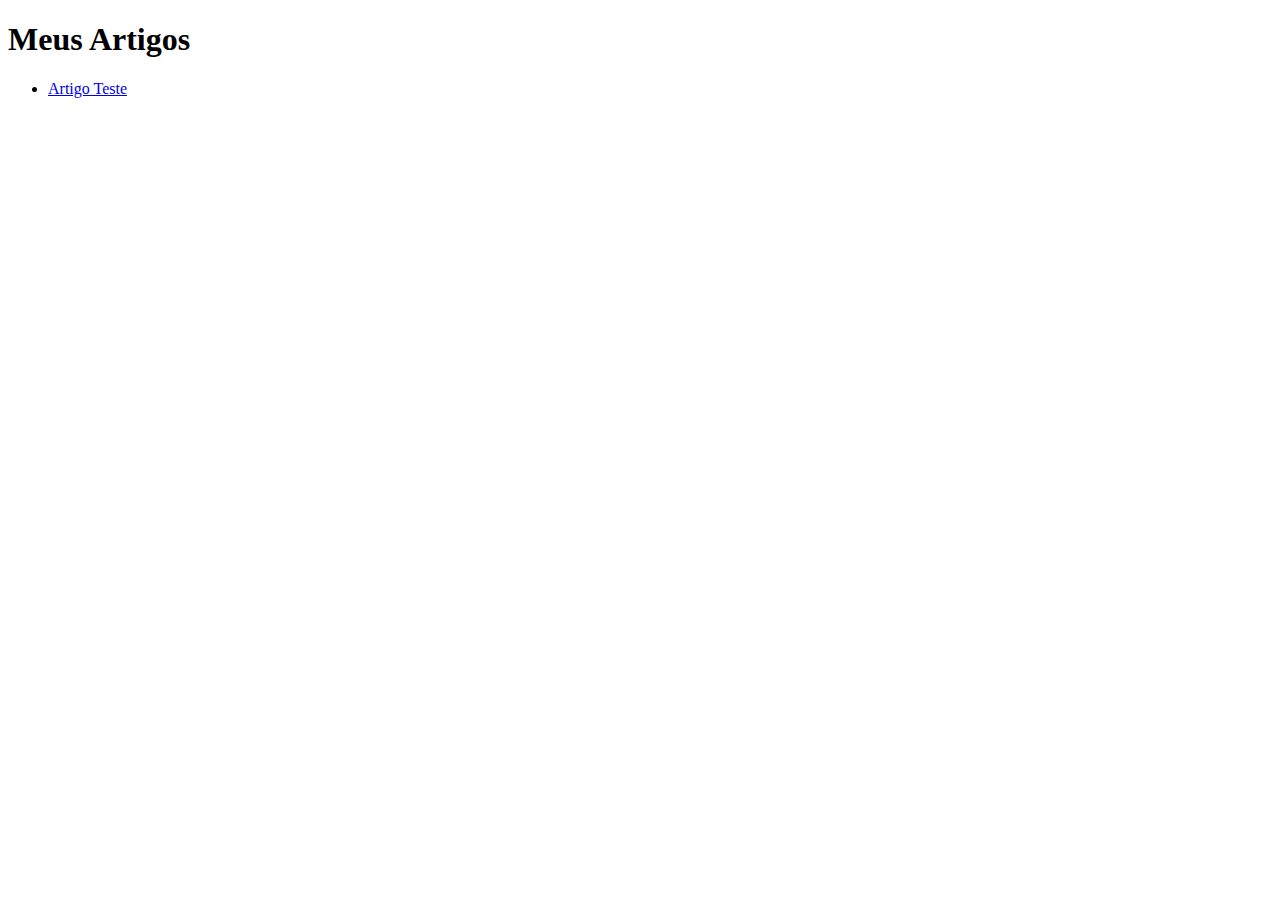
<file: index.html>
<!DOCTYPE html>
<html lang="pt-br">
<head>
  <meta charset="UTF-8">
  <title>Artigos IV</title>
</head>
<body>
  <h1>Meus Artigos</h1>
  <ul>
    <li><a href="article.html">Artigo Teste</a></li>
  </ul>
</body>
</html>
</file>
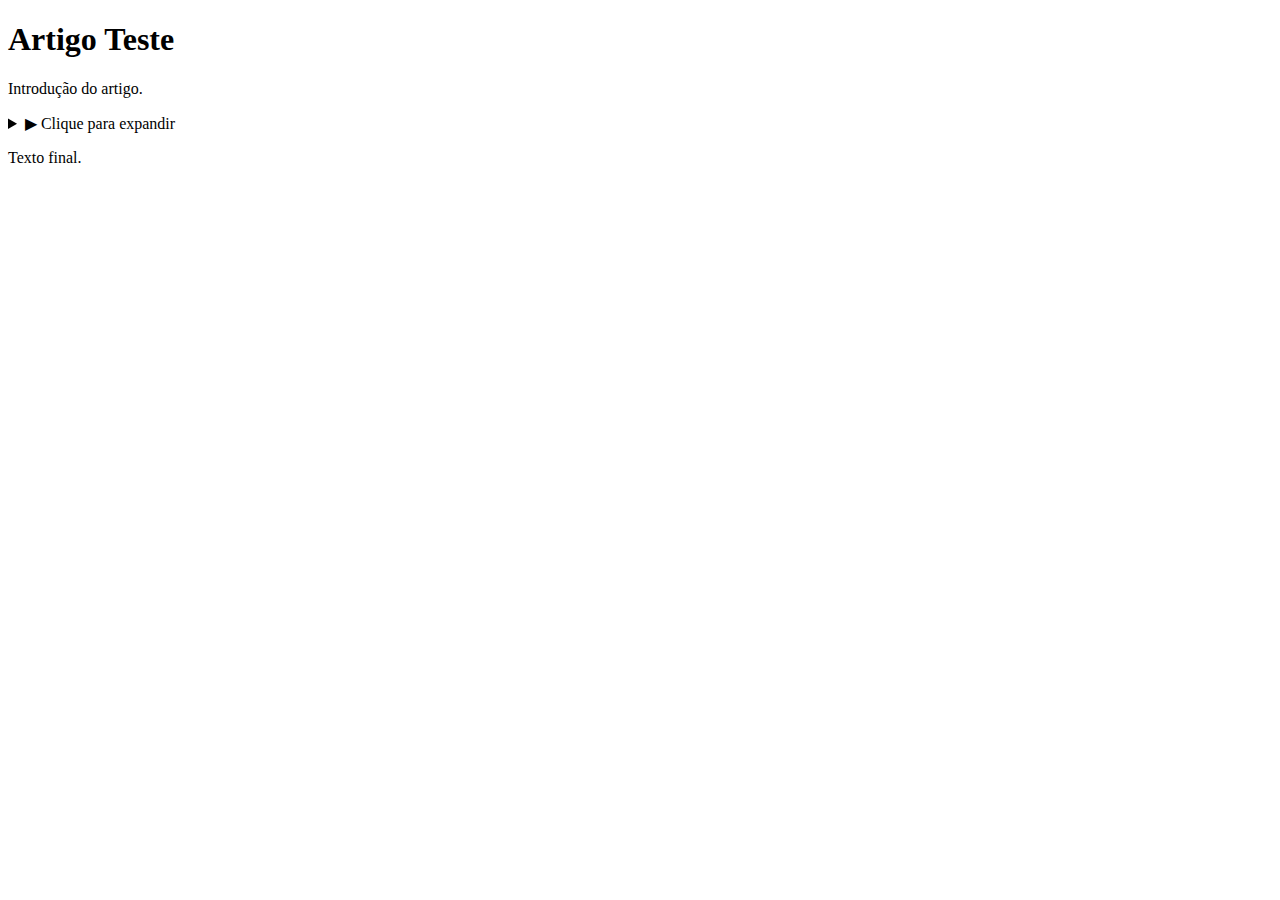
<file: article.html>
<!DOCTYPE html>
<html lang="pt-br">
<head>
  <meta charset="UTF-8">
  <title>Artigo Teste</title>
</head>
<body>
<article>
  <h1>Artigo Teste</h1>
  <p>Introdução do artigo.</p>

  <details>
    <summary>▶ Clique para expandir</summary>
    <p>Conteúdo escondido que funciona no Instant View.</p>
  </details>

  <p>Texto final.</p>
</article>
</body>
</html>
</file>
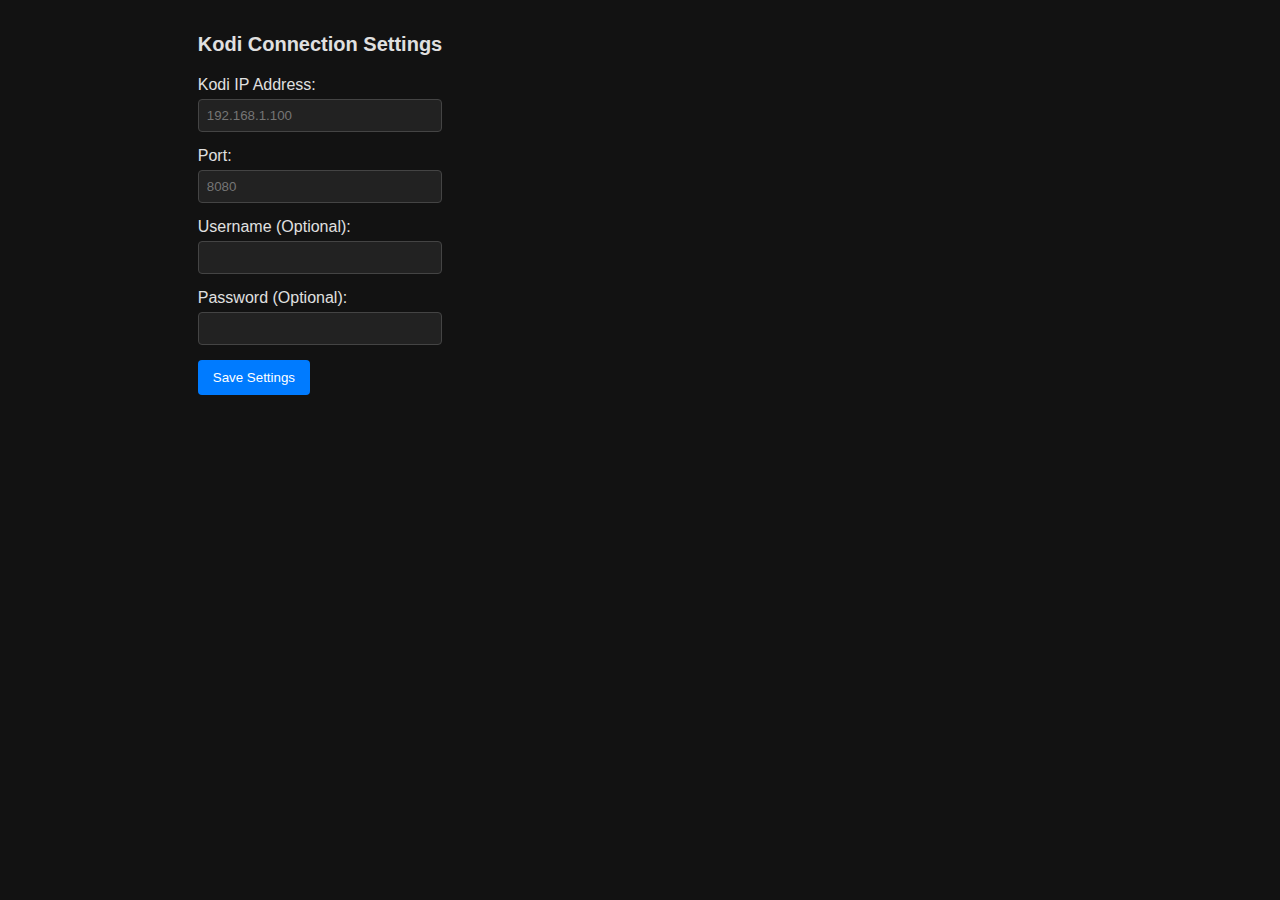
<file: kodi_extension/options.html>
<!DOCTYPE html>
<html>
<head>
  <title>Kodi Remote Settings</title>
  <link rel="stylesheet" href="css/styles.css">
  <style>
    body { padding: 20px; font-family: sans-serif; background-color: #121212; color: #e0e0e0; }
    .container { max-width: 400px; margin: 0 auto; }
    h1 { font-size: 20px; margin-bottom: 20px; }
    .form-group { margin-bottom: 15px; }
    label { display: block; margin-bottom: 5px; }
    input { width: 100%; padding: 8px; box-sizing: border-box; background: #222; border: 1px solid #444; color: #fff; border-radius: 4px; }
    button { padding: 10px 15px; background: #007bff; border: none; color: white; border-radius: 4px; cursor: pointer; }
    button:hover { background: #0056b3; }
    .status { margin-top: 10px; font-size: 14px; }
  </style>
</head>
<body>
  <div class="container">
    <h1>Kodi Connection Settings</h1>
    <div class="form-group">
      <label for="host">Kodi IP Address:</label>
      <input type="text" id="host" placeholder="192.168.1.100">
    </div>
    <div class="form-group">
      <label for="port">Port:</label>
      <input type="text" id="port" placeholder="8080">
    </div>
    <div class="form-group">
      <label for="username">Username (Optional):</label>
      <input type="text" id="username">
    </div>
    <div class="form-group">
      <label for="password">Password (Optional):</label>
      <input type="password" id="password">
    </div>
    <button id="save">Save Settings</button>
    <div id="status" class="status"></div>
  </div>
  <script src="js/options.js"></script>
</body>
</html>
</file>
<file: kodi_extension/css/styles.css>
:root {
  --bg-color: #121212;
  --sidebar-bg: #1e1e1e;
  --header-bg: #252525;
  --accent-color: #007bff;
  --text-color: #e0e0e0;
  --text-dim: #9e9e9e;
  --card-bg: #2a2a2a;
}

body {
  margin: 0;
  padding: 0;
  font-family: 'Segoe UI', Tahoma, Geneva, Verdana, sans-serif;
  background-color: var(--bg-color);
  color: var(--text-color);
  width: 600px;
  height: 500px;
  display: flex;
  overflow: hidden;
}

/* Sidebar */
.sidebar {
  width: 150px;
  background-color: var(--sidebar-bg);
  border-right: 1px solid #333;
  display: flex;
  flex-direction: column;
}

.sidebar h2 {
  font-size: 1.2rem;
  padding: 15px;
  margin: 0;
  color: var(--accent-color);
}

.nav-item {
  padding: 12px 15px;
  cursor: pointer;
  transition: background 0.2s;
  display: flex;
  align-items: center;
}

.nav-item:hover {
  background-color: #333;
}

.nav-item.active {
  background-color: var(--accent-color);
  color: #fff;
}

/* Main Content */
.main-content {
  flex: 1;
  display: flex;
  flex-direction: column;
  position: relative;
  overflow-y: auto;
}

.header {
  height: 50px;
  background-color: var(--header-bg);
  display: flex;
  align-items: center;
  padding: 0 20px;
  border-bottom: 1px solid #333;
  position: sticky;
  top: 0;
  z-index: 10;
}

.content-area {
  padding: 20px;
  display: grid;
  grid-template-columns: repeat(auto-fill, minmax(120px, 1fr));
  gap: 15px;
}

/* Cards */
.media-card {
  background-color: var(--card-bg);
  border-radius: 4px;
  overflow: hidden;
  transition: transform 0.2s;
  cursor: pointer;
}

.media-card:hover {
  transform: scale(1.05);
}

.media-poster {
  width: 100%;
  aspect-ratio: 2/3;
  background-color: #333;
  object-fit: cover;
}

.media-info {
  padding: 8px;
}

.media-title {
  font-size: 0.9rem;
  font-weight: bold;
  white-space: nowrap;
  overflow: hidden;
  text-overflow: ellipsis;
}

.media-year {
  font-size: 0.8rem;
  color: var(--text-dim);
}

/* Playback Bar */
.playback-bar {
  height: 70px;
  background-color: var(--header-bg);
  border-top: 1px solid #333;
  display: flex;
  align-items: center;
  padding: 0 20px;
  position: absolute;
  bottom: 0;
  left: 0;
  right: 0;
}

.now-playing {
  flex: 1;
  display: flex;
  align-items: center;
}

.now-playing-thumb {
  width: 50px;
  height: 50px;
  background-color: #444;
  margin-right: 15px;
  border-radius: 2px;
}

.now-playing-details {
  display: flex;
  flex-direction: column;
}

.now-playing-title {
  font-weight: bold;
  font-size: 0.9rem;
}

.now-playing-subtitle {
  font-size: 0.8rem;
  color: var(--text-dim);
}

.controls {
  display: flex;
  gap: 15px;
}

.control-btn {
  background: none;
  border: none;
  color: #fff;
  font-size: 1.5rem;
  cursor: pointer;
}

.control-btn:hover {
  color: var(--accent-color);
}

/* Message overlay */
.message-overlay {
    position: absolute;
    top: 50%;
    left: 50%;
    transform: translate(-50%, -50%);
    text-align: center;
    color: var(--text-dim);
}
</file>
